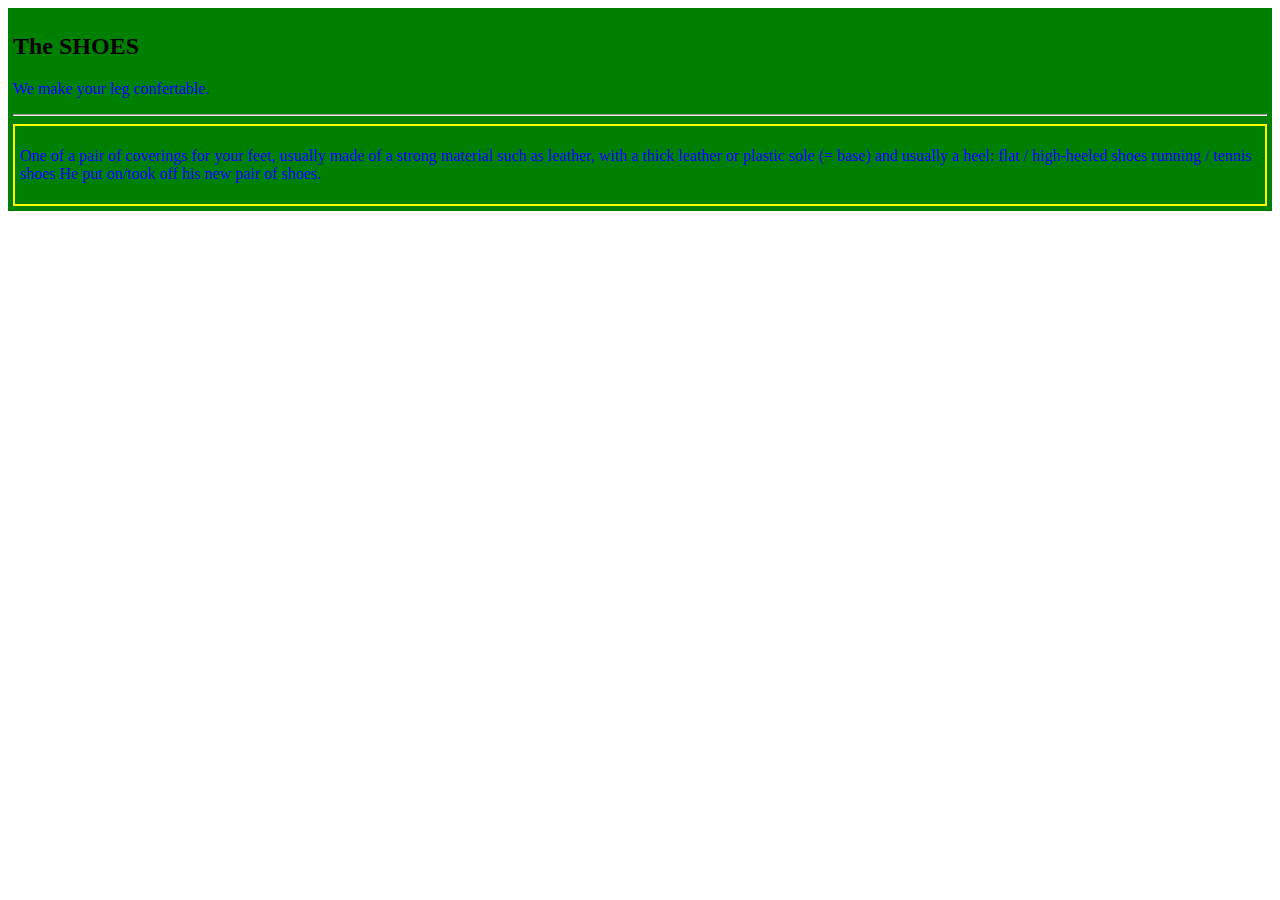
<file: Project 2.0/index.htm>
<html>
    <head>
    <title> home page</title>
    </head>
    <body>
        <div style="background-color:green;color:black;padding:5px;">
    
        <p><h2><font color="black">The SHOES</h2></p>
        <p><font color="blue">We make your leg confertable.<hr/>
        
        <div style="border:2px solid yellow;padding:5px">
            <p>One of a pair of coverings for your feet, usually made of a strong 
material such as leather, with a thick leather or plastic sole (= base) 
and usually a heel: flat / high-heeled shoes running / tennis shoes He 
put on/took off his new pair of shoes.</p>

    </body>
</file>
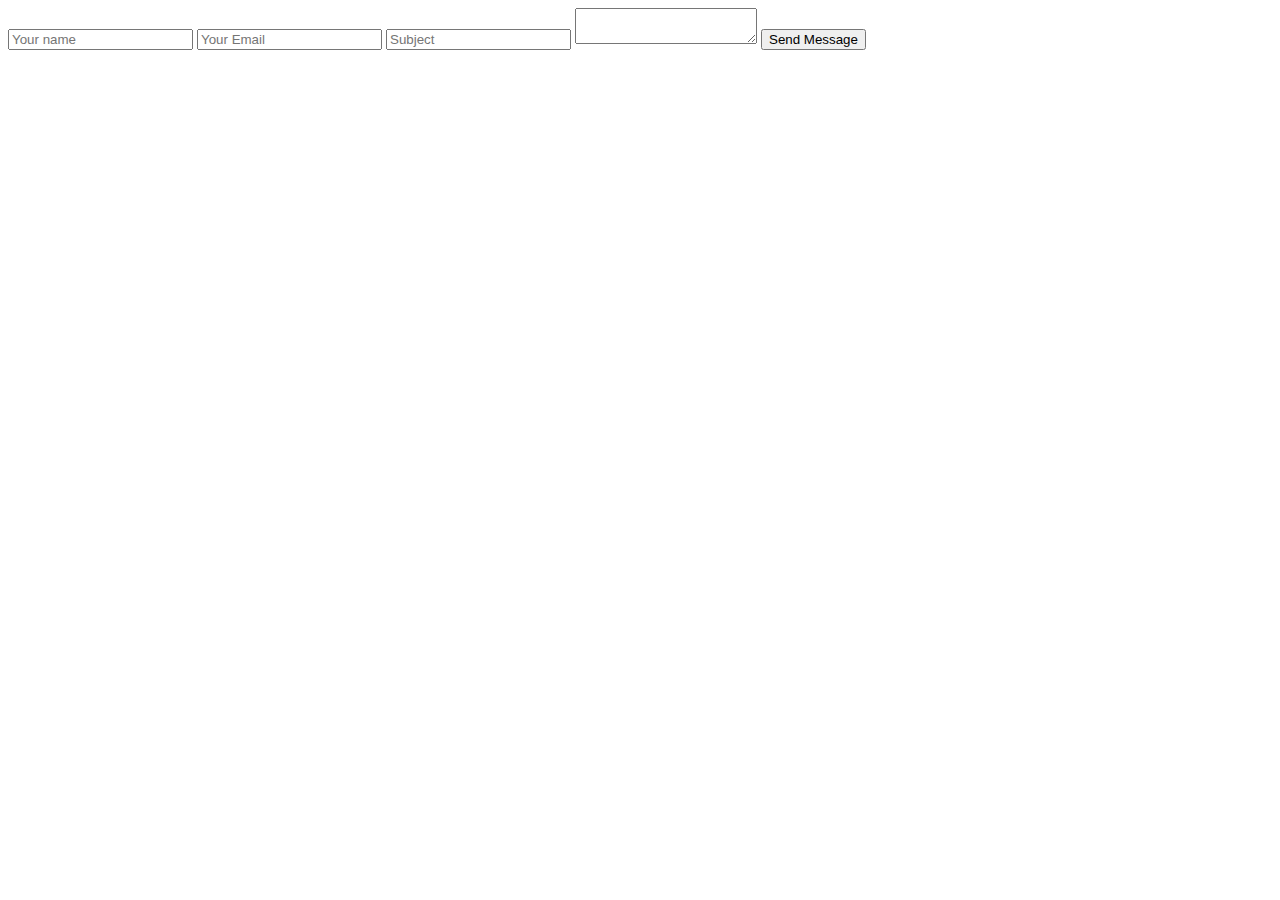
<file: Project 2.0/contact.htm>
<!DOCTYPE html>
<html>
    <head>
        <title>contact us</title>
        <meta name="viewport" contact="width=device-width,initial-scale=1.0,maximum-scale=1.0">
        <link rel="stylesheet" type="text/css" herf="contact.css">
    </head>
    <body>
         <div class="Contact-Us">
             <form>
                 <input type="text" class="input-field" placeholder="Your name">
                 <input type="text" class="input-field" placeholder="Your Email">
                 <input type="text" class="input-field" placeholder="Subject">
                 <textarea type="text" class="input-field textarea-field" placeholder="Your message">
                 </textarea>
                 <button type="button" class="btn">Send Message</button>
             </form>
         </div>
    </body>
</html>
</file>
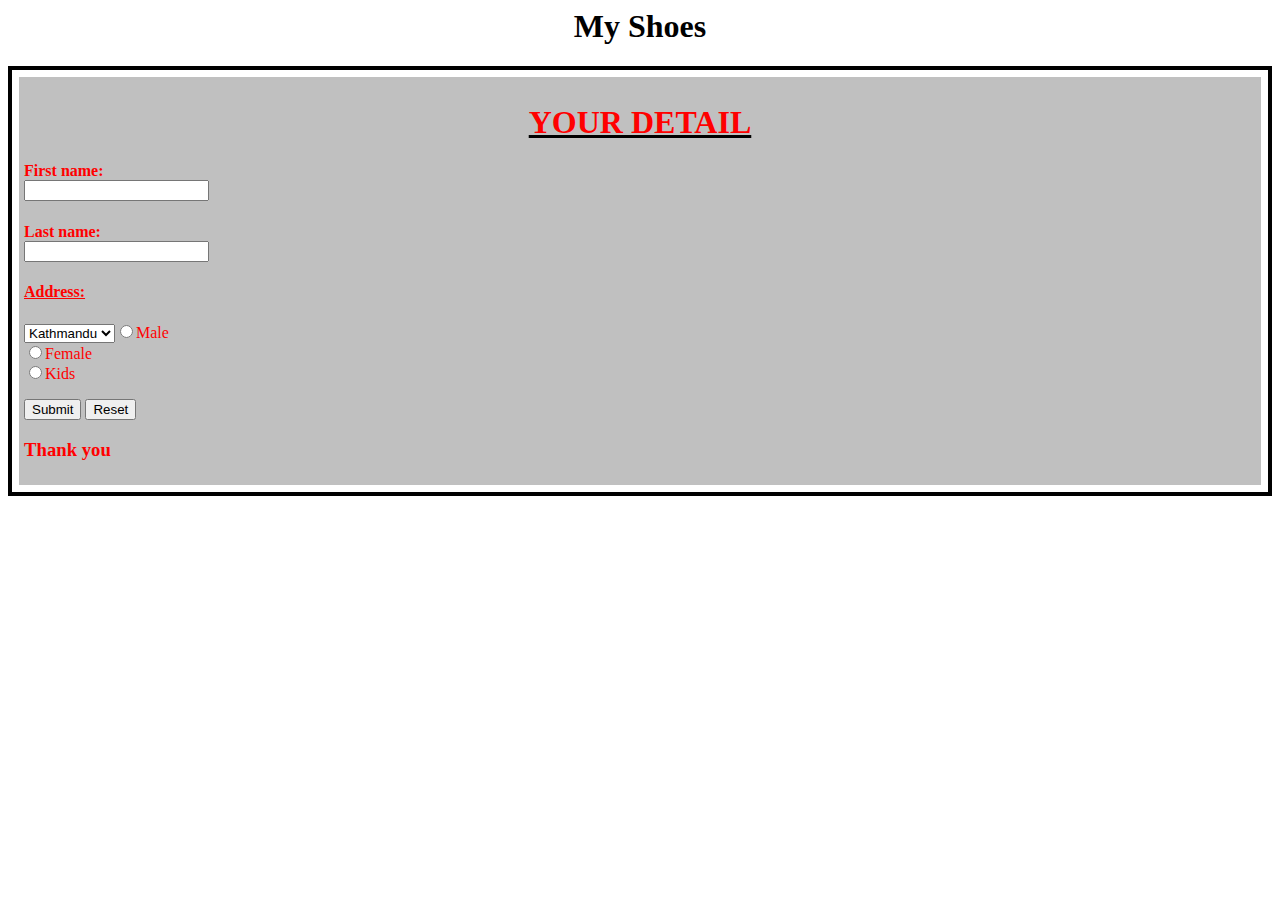
<file: Project 2.0/register.htm>
<html>
<head>
<style>
h1 {text-align: center;color:"#5d9ab8";}

</style>
</head>
<body>
<background-image: url(stripe.jpeg) ;
<div style= background-image: url('abc.jpg')">
<h1>My Shoes</h1>

</div>


<div style="border:4px solid black;padding:7px">
<div style="background-color:silver;color:black;padding:5px;">
<p><h1><u><font color="red">YOUR DETAIL</u></h1></p>
<form action="/submit.php">
<h4>First name:<br><input type="text"name="firstname"><br></h4>
<h4>Last name:<br><input type="text"name="lastname"><br></h4>

<h4><u>Address:</u></h4>
<select name="Address">
<option value="kathmandu">Kathmandu</option>
<option value="lalitpur">Lalitpur</option>
<option value="bhaktapur">Bhaktapur</option>
<option value="pokhara">Pokhara</option>
<option value="other">Other</option>

<p><h4>For</h4>
<input type="radio"name="For" value="For">Male<br>
<input type="radio"name="For" value="For">Female<br>
<input type="radio"name="For" value="For">Kids<br></p>
<input type="submit">
<input type="reset">
</form>
<h3>Thank you</h3>
</body>
</html>
</file>
